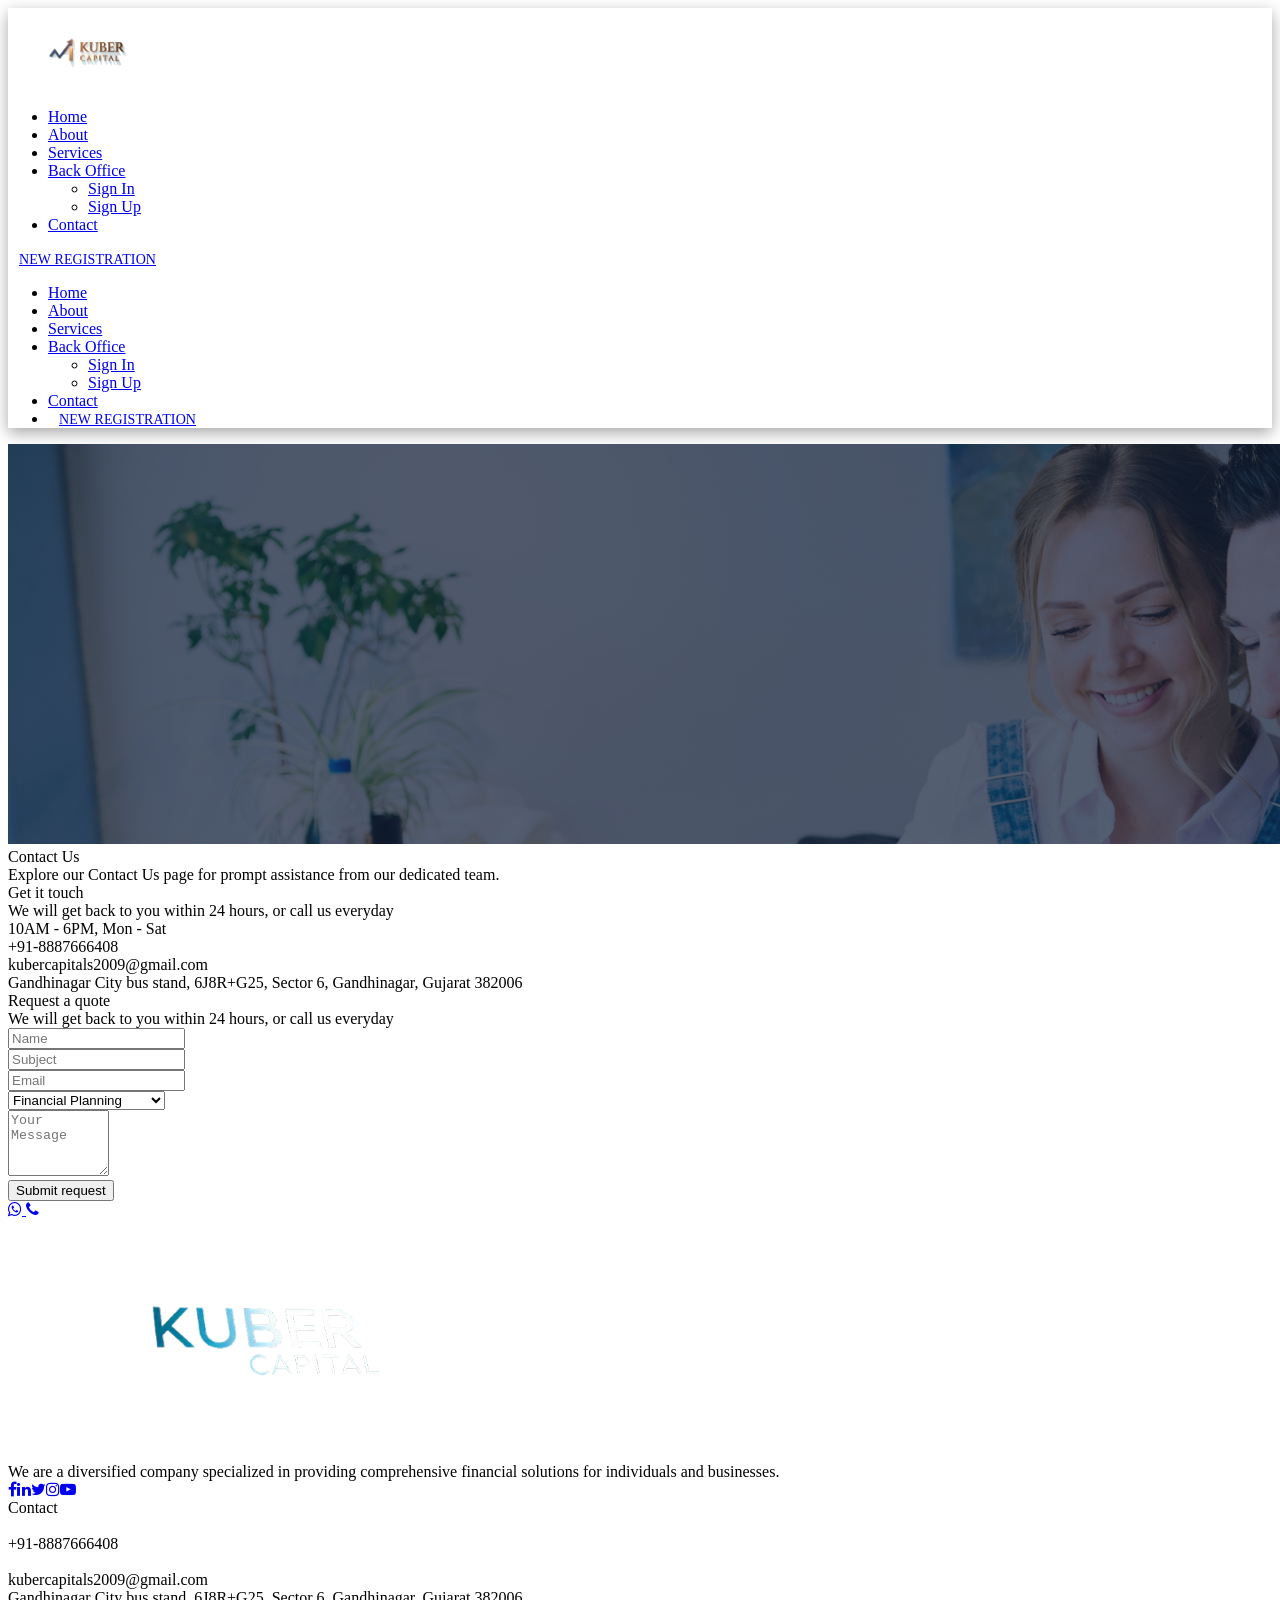
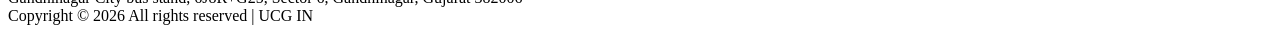
<file: public/contact.html>
<!DOCTYPE html>
<html lang="en">

<head>
    <title>Contact Us</title>

    <meta http-equiv="X-UA-Compatible" content="IE=edge">
    <meta charset="UTF-8">
    <meta http-equiv="Content-Type" content="text/html; charset=UTF-8">
    <meta name="description" content="Grow Investments, Broking Firm, Broking,Capital Grow Trading, Investment & Financial Platform" />
    <meta name="keywords" content="Grow Investments,Grow Investments" />
    <meta name="author" content="IconiYT" />
    <meta http-equiv="X-UA-Compatible" content="IE=edge">
    <meta name="viewport" content="width=device-width, minimum-scale=1.0, initial-scale=1, maximum-scale=1.0, user-scalable=no">
    <meta http-equiv="X-UA-Compatible" content="IE=9">

    <meta property="og:image" content="img/logo/logo_1.png" />
    <meta property="og:type" content="Trading &  Grow Investments Service Provider" />
    <meta property="og:title" content="Capital Grow" />
    <meta property="og:description" content="Grow Investments - Home | Trading, Investment & Financial Platform" />
    <meta http-equiv="content-type" content="text/html; charset=utf-8" />
    <link rel="preconnect" href="https://fonts.googleapis.com/" />
    <link rel="preconnect" href="https://fonts.gstatic.com/" crossorigin="anonymous" />
    <link href="https://fonts.googleapis.com/css2?family=Inter:wght@300;400;500;600;700&amp;display=swap" rel="stylesheet" />

    <link rel="stylesheet" href="https://growinvestments.in/assets/css/bootstrap.css" />
    <link rel="stylesheet" href="https://growinvestments.in/assets/css/slick.min.css" />
    <link rel="stylesheet" href="https://growinvestments.in/assets/css/bootstrap-drawer.min.css" />
    <link rel="stylesheet" href="https://growinvestments.in/assets/icons/style.css" />
    <link rel="stylesheet" href="https://growinvestments.in/assets/css/style.css" />
    <link rel="stylesheet" href="https://growinvestments.in/assets/css/animate-4.1.1.min.css" />

    <link rel="stylesheet" href="https://cdnjs.cloudflare.com/ajax/libs/font-awesome/4.7.0/css/font-awesome.min.css">
</head>

<body>
    <div id="header">
        <div class="header-menu style-one bg-white" style="box-shadow: rgba(0, 0, 0, 0.35) 0px 5px 15px;">
            <div class="container flex-between h-80"><a class="menu-left-block" href="index.html"><img class="menu-logo display-block" style="height:5rem; width:10rem;" src="assets\images\logo kb.png" alt="logo"/></a>
                <div class="menu-center-block h-100">
                    <ul class="menu-nav flex-item-center h-100">
                        <li class="nav-item h-100 flex-center home"><a class="nav-link" href="index.html">Home  </a>
                        </li>
                        <li class="nav-item h-100 flex-center about"><a class="nav-link" href="about-us.html">About  </a>

                        </li>
                        <li class="nav-item h-100 flex-center services"><a class="nav-link" href="services.html">Services  </a>

                        </li>
                        <li class="nav-item h-100 flex-center case"><a class="nav-link" href="#!">Back Office <i class="ph ph-caret-down fs-14"></i> </a>
                            <ul class="sub-nav hidden">
                                <li class="sub-nav-item"> <a class="sub-nav-link" href="User_Login.html">Sign In</a></li>
                                <li class="sub-nav-item"> <a class="sub-nav-link" href="registration.html">Sign Up</a></li>
                            </ul>
                        </li>

                        <li class="nav-item h-100 flex-center contact"><a class="nav-link" href="contact.html">Contact  </a> </li>
                    </ul>
                </div>
                <div class="menu-right-block flex-item-center">
                    <div class="button-block header-btn"><a style="padding:7px 11px;font-size:14px;text-transform:uppercase;letter-spacing:0.1px;" class="button-share display-inline-block hover-button-black border-none bg-blue text-white text-button bora-8" href="registration.html">New Registration</a>
                    </div>
                    <div class="menu-humburger display-none pointer"><i class="ph-bold ph-list display-block."></i></div>
                </div>
            </div>
            <div id="menu-mobile-block">
                <div class="menu-mobile-main">
                    <div class="container">
                        <ul class="menu-nav-mobile h-100 pt-4 pb-4">
                            <li class="nav-item-mobile h-100 flex-column gap-8 pt-8 pb-8 pl-12 pr-12 pointer home"><a class="fs-14 nav-link-mobile" href="https://growinvestments.in/">Home </a></li>
                            <li class="nav-item-mobile h-100 flex-column gap-8 pt-4 pb-8 pl-12 pr-12 pointer about"><a class="fs-14 nav-link-mobile" href="about-us.html">About <i class="ph-fill ph-caret-down fs-12"></i></a> </li>
                            <li class="nav-item-mobile h-100 flex-column gap-8 pt-4 pb-8 pl-12 pr-12 pointer services"><a class="fs-14 nav-link-mobile" href="services.html">Services</a></li>
                            <li class="nav-item-mobile h-100 flex-column gap-8 pt-4 pb-8 pl-12 pr-12 pointer case"><a class="fs-14 nav-link-mobile" href="#!">Back Office <i class="ph-fill ph-caret-down fs-12"></i></a>
                                <ul class="sub-nav-mobile">
                                    <li class="sub-nav-item pl-12 pr-12 pt-8 pb-8"> <a class="sub-nav-link fs-14" href="User_Login.html">Sign In</a></li>
                                    <li class="sub-nav-item pl-12 pr-12 pt-8 pb-8"> <a class="sub-nav-link fs-14" href="registration.html">Sign Up</a></li>
                                </ul>
                            </li>

                            <li class="nav-item-mobile h-100 flex-column gap-8 pt-4 pb-8 pl-12 pr-12 pointer contact"><a class="fs-14 nav-link-mobile" href="contact.html">Contact</a></li>
                            <li class="nav-item-mobile h-100 flex-column gap-8 pt-4 pb-8 pl-12 pr-12 pointer"><a style="padding:7px 11px;font-size:14px;text-transform:uppercase;letter-spacing:0.1px;" class="fs-14 text-center nav-link-mobile bg-blue text-white" href="registration.html">NEW REGISTRATION</a></li>

                        </ul>
                    </div>

                </div>
            </div>
        </div>
    </div>
    <div id="content">
        <div class="slider-sub ">
            <div class="bg-img"> <img src="assets\images\contact.png" alt="banner" /></div>
            <div class="container">
                <div class="text-nav">
                    <div class="heading3 text-white">Contact Us</div>
                    <div class="sub-heading mt-8 text-white fw-400">Explore our Contact Us page for prompt assistance from our dedicated team.</div>
                </div>
            </div>
        </div>
        <div class="form-contact style-one mt-100">
            <div class="container">
                <div class="row flex-center row-gap-32">
                    <div class="col-12 col-xl-4">
                        <div class="infor bg-blue bora-12 p-40">
                            <div class="heading5 text-white">Get it touch</div>
                            <div class="body3 text-white mt-8">We will get back to you within 24 hours, or call us everyday</div>
                            <div class="mt-40"></div>
                            <div class="list-more-infor mt-40">
                                <div class="item flex-item-center gap-12"><i class="ph-bold ph-clock text-blue bg-white p-8 bora-50"></i>
                                    <div class="line-y"> </div>
                                    <div class="text-button text-white">10AM - 6PM, Mon - Sat</div>
                                </div>
                                <div class="item flex-item-center gap-12 mt-20"><i class="ph-fill ph-phone text-blue bg-white p-8 bora-50"></i>
                                    <div class="line-y"> </div>
                                    <div class="text-button text-white">+91-8887666408</div>
                                </div>
                                <div class="item flex-item-center gap-12 mt-20"><i class="ph-bold ph-envelope-simple text-blue bg-white p-8 bora-50"></i>
                                    <div class="line-y"> </div>
                                    <div class="text-button text-white">kubercapitals2009@gmail.com</div>
                                </div>
                                <div class="item flex-item-center gap-12 mt-20"><i class="ph-bold ph-map-pin text-blue bg-white p-8 bora-50"></i>
                                    <div class="line-y"> </div>
                                    <div class="text-button text-white">Gandhinagar City bus stand, 6J8R+G25, Sector 6, Gandhinagar, Gujarat 382006</div>
                                </div>
                            </div>
                        </div>
                    </div>
                    <div class="col-12 col-xl-6 pl-55">
                        <div class="form-block flex-columns-between gap-20">
                            <div class="heading">
                                <div class="heading5">Request a quote</div>
                                <div class="body3 text-secondary mt-8">We will get back to you within 24 hours, or call us everyday</div>
                            </div>
                            <div class="row row-gap-20">
                                <div class="col-12 col-sm-6">
                                    <input class="w-100 bg-surface text-secondary caption1 pl-16 pr-16 pt-12 pb-12 bora-8" type="text" placeholder="Name" />
                                </div>
                                <div class="col-12 col-sm-6">
                                    <input class="w-100 bg-surface text-secondary caption1 pl-16 pr-16 pt-12 pb-12 bora-8" type="text" placeholder="Subject" />
                                </div>
                                <div class="col-12">
                                    <input class="w-100 bg-surface text-secondary caption1 pl-16 pr-16 pt-12 pb-12 bora-8" type="text" placeholder="Email" />
                                </div>
                                <div class="col-12">
                                    <select class="w-100 bg-surface text-secondary caption1 pl-12 pt-12 pb-12 bora-8" name="categories">
                      <option value="Financial Planning">Financial Planning</option>
                      <option value="Business Planning">Business Planning</option>
                      <option value="Development Planning">Development Planning</option>
                    </select><i class="ph ph-caret-down"></i>
                                </div>
                                <div class="col-12">
                                    <textarea class="w-100 bg-surface text-secondary caption1 pl-16 pr-16 pt-12 pb-12 bora-8" name="message" cols="10" rows="4" placeholder="Your Message"></textarea>
                                </div>
                            </div>
                            <div class="button-block">
                                <button class="button-share hover-border-blue bg-blue text-white text-button pl-36 pr-36 pt-12 pb-12 bora-48">Submit request</button>
                            </div>
                        </div>
                    </div>
                </div>
            </div>
        </div><a class="scroll-to-top-btn" href="#header"><i class="ph-bold ph-caret-up"></i></a>
        <div class="pb-100"></div>
    </div>


    <div id="footer" class="mt-100">

        <a href="https://api.whatsapp.com/send?phone=+91 +91-8887666408&text=Hello!!!! I have a query about Stock Money Firm" class="float2" target="_blank">
        <i class="fa fa-whatsapp my-float2"></i>
    </a>
        <a href="tel:+91-8887666408" class="float" target="_blank">
        <i class="fa fa-phone my-float"></i>
        </a>
        <div class="style-one">
            <div class="footer-block bg-dark pt-60">
                <div class="container">
                    <div class="row flex-between pb-40">
                        <div class="col-lg-6 col-sm-6">
                            <div class="footer-company-infor flex-columns-between gap-20"><img class="footer-logo display-block" style="height:15rem; width:30rem;" src="assets/images/footer3.png" alt="Logo" />
                                <div class="text caption1 text-white">We are a diversified company specialized in providing comprehensive financial solutions for individuals and businesses.</div>
                                <div class="list-social flex-item-center gap-10 style-one"><a class="item bora-50 w-28 h-28 border-grey-2px flex-center" href="https://www.facebook.com/" target="_blank"><i class="fa fa-facebook text-white"></i></a><a class="item bora-50 w-28 h-28 border-grey-2px flex-center" href="https://www.linkedin.com/"
                                        target="_blank"><i class="fa fa-linkedin text-white"></i></a><a class="item bora-50 w-28 h-28 border-grey-2px flex-center" href="https://www.twitter.com/" target="_blank"><i class="fa fa-twitter text-white"></i></a><a class="item bora-50 w-28 h-28 border-grey-2px flex-center"
                                        href="https://www.instagram.com/" target="_blank"><i class="fa fa-instagram text-white"></i></a><a class="item bora-50 w-28 h-28 border-grey-2px flex-center" href="https://www.youtube.com/" target="_blank"><i class="fa fa-youtube-play text-white"></i></a></div>
                            </div>
                        </div>

                        <div class="col-lg-6 col-sm-6 mt-5 mb-5">

                            <div class="company-contact">
                                <div class="heading text-button-small text-white">Contact</div>
                                <div class="mt-12 flex-item-center">


                                </div>
                                <div class="locate mt-12 flex-item-center"><i class="fa fa-phone" style="color:white;" aria-hidden="true"></i></i>
                                    <div class="caption1 text-line ml-8">+91-8887666408</div>
                                </div>
                                <div class="locate mt-12 flex-item-center"> <i class="fa fa-envelope-open" style="color:white;" aria-hidden="true"></i>
                                    <div class="caption1 text-line ml-8">kubercapitals2009@gmail.com</div>
                                </div>
                                <div class="locate mt-12 flex-item-center"> <i class="ph-light ph-map-pin text-line"></i>
                                    <div class="caption1 text-line ml-8">Gandhinagar City bus stand, 6J8R+G25, Sector 6, Gandhinagar, Gujarat 382006</div>
                                </div>
                            </div>
                        </div>

                    </div>

                    <div class="border-line"></div>
                    <div class="footer-bottom flex-between pt-12 pb-12">
                        <div class="left-block flex-item-center">
                            <div class="copy-right text-line caption1"> Copyright &copy;
                                <script>
                                    document.write(new Date().getFullYear());
                                </script> All rights reserved | UCG IN</div>
                        </div>

                    </div>
                </div>
            </div>
        </div>
    </div>
    <script src="https://growinvestments.in/assets/js/jquery-3.7.0.js"></script>
    <script src="https://growinvestments.in/assets/js/jquery-migrate-3.4.1.js"></script>
    <script src="https://growinvestments.in/assets/js/slick.min.js"></script>
    <script src="https://growinvestments.in/assets/js/waypoints.min.js"></script>
    <script src="https://growinvestments.in/assets/js/countUp.min.js"></script>
    <script src="https://growinvestments.in/assets/js/phosphor-icon.js"></script>
    <script src="https://growinvestments.in/assets/js/scrollreveal-4.0.0.min.js"></script>
    <script src="https://growinvestments.in/assets/js/bootstrap-drawer.min.js"></script>
    <script src="https://growinvestments.in/assets/js/drawer.min.js"></script>
    <script src="https://growinvestments.in/assets/js/main.min.js"></script>
</body>

</html>
</file>
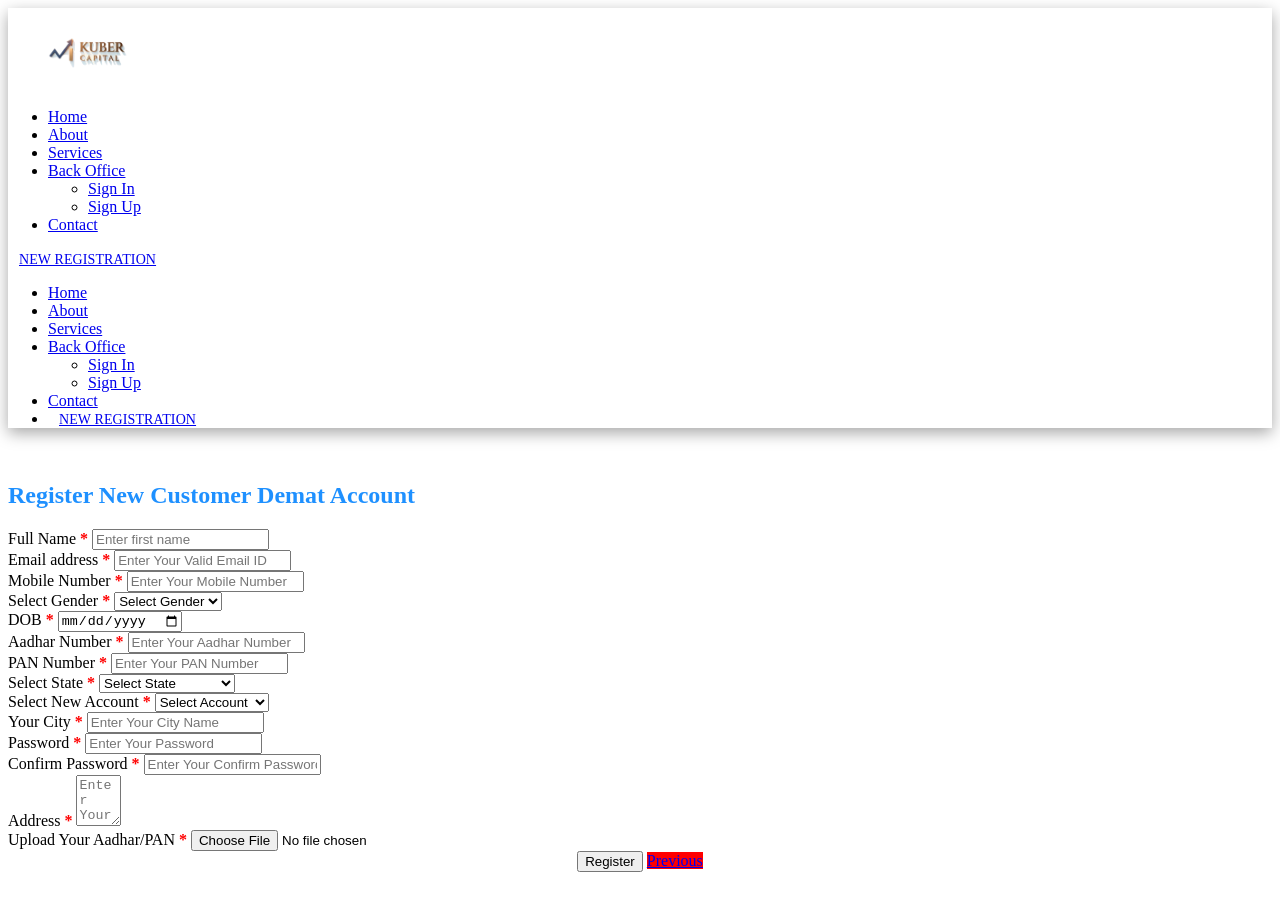
<file: public/registration.html>
<!DOCTYPE html>
<html lang="en">

<head>
    <meta charset="UTF-8">
    <title>Register Yourself</title>

    <meta http-equiv="X-UA-Compatible" content="IE=edge">
    <meta charset="UTF-8">
    <meta http-equiv="Content-Type" content="text/html; charset=UTF-8">
    <meta name="description" content="Grow Investments, Broking Firm, Broking,Capital Grow Trading, Investment & Financial Platform" />
    <meta name="keywords" content="Grow Investments,Grow Investments" />
    <meta name="author" content="IconiYT" />
    <meta http-equiv="X-UA-Compatible" content="IE=edge">
    <meta name="viewport" content="width=device-width, minimum-scale=1.0, initial-scale=1, maximum-scale=1.0, user-scalable=no">
    <meta http-equiv="X-UA-Compatible" content="IE=9">

    <meta property="og:image" content="img/logo/logo_1.png" />
    <meta property="og:type" content="Trading &  Grow Investments Service Provider" />
    <meta property="og:title" content="Capital Grow" />
    <meta property="og:description" content="Grow Investments - Home | Trading, Investment & Financial Platform" />
    <meta http-equiv="content-type" content="text/html; charset=utf-8" />
    <link rel="preconnect" href="https://fonts.googleapis.com/" />
    <link rel="preconnect" href="https://fonts.gstatic.com/" crossorigin="anonymous" />
    <link href="https://fonts.googleapis.com/css2?family=Inter:wght@300;400;500;600;700&amp;display=swap" rel="stylesheet" />

    <link rel="stylesheet" href="https://growinvestments.in/assets/css/bootstrap.css" />
    <link rel="stylesheet" href="https://growinvestments.in/assets/css/slick.min.css" />
    <link rel="stylesheet" href="https://growinvestments.in/assets/css/bootstrap-drawer.min.css" />
    <link rel="stylesheet" href="https://growinvestments.in/assets/icons/style.css" />
    <link rel="stylesheet" href="https://growinvestments.in/assets/css/style.css" />
    <link rel="stylesheet" href="https://growinvestments.in/assets/css/animate-4.1.1.min.css" />

    <link rel="stylesheet" href="https://cdnjs.cloudflare.com/ajax/libs/font-awesome/4.7.0/css/font-awesome.min.css">
</head>

<body>

    <div id="header">
        <div class="header-menu style-one bg-white" style="box-shadow: rgba(0, 0, 0, 0.35) 0px 5px 15px;">
            <div class="container flex-between h-80"><a class="menu-left-block" href="index.html"><img class="menu-logo display-block" style="height:5rem; width:10rem;" src="assets\images\logo kb.png" alt="logo"/></a>
                <div class="menu-center-block h-100">
                    <ul class="menu-nav flex-item-center h-100">
                        <li class="nav-item h-100 flex-center home"><a class="nav-link" href="index.html">Home  </a>
                        </li>
                        <li class="nav-item h-100 flex-center about"><a class="nav-link" href="about-us.html">About  </a>

                        </li>
                        <li class="nav-item h-100 flex-center services"><a class="nav-link" href="services.html">Services  </a>

                        </li>
                        <li class="nav-item h-100 flex-center case"><a class="nav-link" href="#!">Back Office <i class="ph ph-caret-down fs-14"></i> </a>
                            <ul class="sub-nav hidden">
                                <li class="sub-nav-item"> <a class="sub-nav-link" href="User_Login.html">Sign In</a></li>
                                <li class="sub-nav-item"> <a class="sub-nav-link" href="registration.html">Sign Up</a></li>
                            </ul>
                        </li>

                        <li class="nav-item h-100 flex-center contact"><a class="nav-link" href="contact.html">Contact  </a> </li>
                    </ul>
                </div>
                <div class="menu-right-block flex-item-center">
                    <div class="button-block header-btn"><a style="padding:7px 11px;font-size:14px;text-transform:uppercase;letter-spacing:0.1px;" class="button-share display-inline-block hover-button-black border-none bg-blue text-white text-button bora-8" href="registration.html">New Registration</a>
                    </div>
                    <div class="menu-humburger display-none pointer"><i class="ph-bold ph-list display-block"></i></div>
                </div>
            </div>
            <div id="menu-mobile-block">
                <div class="menu-mobile-main">
                    <div class="container">
                        <ul class="menu-nav-mobile h-100 pt-4 pb-4">
                            <li class="nav-item-mobile h-100 flex-column gap-8 pt-8 pb-8 pl-12 pr-12 pointer home"><a class="fs-14 nav-link-mobile" href="index.html">Home </a></li>
                            <li class="nav-item-mobile h-100 flex-column gap-8 pt-4 pb-8 pl-12 pr-12 pointer about"><a class="fs-14 nav-link-mobile" href="about-us.html">About <i class="ph-fill ph-caret-down fs-12"></i></a> </li>
                            <li class="nav-item-mobile h-100 flex-column gap-8 pt-4 pb-8 pl-12 pr-12 pointer services"><a class="fs-14 nav-link-mobile" href="services.html">Services</a></li>
                            <li class="nav-item-mobile h-100 flex-column gap-8 pt-4 pb-8 pl-12 pr-12 pointer case"><a class="fs-14 nav-link-mobile" href="#!">Back Office <i class="ph-fill ph-caret-down fs-12"></i></a>
                                <ul class="sub-nav-mobile">
                                    <li class="sub-nav-item pl-12 pr-12 pt-8 pb-8"> <a class="sub-nav-link fs-14" href="User_Login.html">Sign In</a></li>
                                    <li class="sub-nav-item pl-12 pr-12 pt-8 pb-8"> <a class="sub-nav-link fs-14" href="registration.html">Sign Up</a></li>
                                </ul>
                            </li>

                            <li class="nav-item-mobile h-100 flex-column gap-8 pt-4 pb-8 pl-12 pr-12 pointer contact"><a class="fs-14 nav-link-mobile" href="contact.html">Contact</a></li>
                            <li class="nav-item-mobile h-100 flex-column gap-8 pt-4 pb-8 pl-12 pr-12 pointer"><a style="padding:7px 11px;font-size:14px;text-transform:uppercase;letter-spacing:0.1px;" class="fs-14 text-center nav-link-mobile bg-blue text-white" href="registration.html">NEW REGISTRATION</a></li>

                        </ul>
                    </div>

                </div>
            </div>
        </div>
    </div>
    <div class="medilife-features-area section-padding-100 ">
        <div class="container">
            <div class="row align-items-center">
                <div class="col-12 col-lg-12">
                    <div class="features-content"><br>
                        <h2 style="color: dodgerblue;">Register New Customer Demat Account</h2>
                        <div class="container-fluid text-light mt-5">
                            <div class="container">
                                <form action="https://growinvestments.in/home/register" method="post" enctype="multipart/form-data">

                                    <div class="form-group">
                                        <label for="forName" style="color: #000;">Full Name <b style="color: red;">*</b>
										</label>
                                        <input type="name" class="form-control2" name="name" id="first_name" required placeholder="Enter first name">
                                    </div>

                                    <div class="form-group">
                                        <label for="forEmail" style="color: #000;">Email address <b style="color: red;">*</b>
										</label>
                                        <input type="email" class="form-control2" name="email" id="email" placeholder="Enter Your Valid Email ID" required>
                                    </div>

                                    <div class="form-group">
                                        <label for="forNumber" style="color: #000;">Mobile Number <b style="color: red;">*</b>
										</label>
                                        <input type="text" class="form-control2" name="mobile" id="number" required placeholder="Enter Your Mobile Number">
                                    </div>

                                    <div class="form-group">
                                        <label for="forProject" style="color: #000;">Select Gender <b style="color: red;">*</b>
										</label>
                                        <select class="form-control2" id="gender" name="gender" required>
											<option >Select Gender</option> 
											<option value="Male">Male</option>
											<option value="Female">Female</option>
											<option value="Other">Other</option>
										</select>
                                    </div>

                                    <div class="form-group">
                                        <label for="forDate" style="color: #000;">DOB <b style="color: red;">*</b>
										</label>
                                        <input type="date" class="form-control2" name="dob" id="dob" required placeholder="Enter Your DOB"> <small style="color: #FFF;"></small>
                                    </div>

                                    <div class="form-group">
                                        <label for="forAadhar" style="color: #000;">Aadhar Number <b style="color: red;">*</b>
										</label>
                                        <input type="text" class="form-control2" name="aadhar" id="aadhar" required placeholder="Enter Your Aadhar Number">
                                    </div>

                                    <div class="form-group">
                                        <label for="forPAN" style="color: #000;">PAN Number <b style="color: red;">*</b>
										</label>
                                        <input type="text" class="form-control2" name="pan" id="pan" required placeholder="Enter Your PAN Number">
                                    </div>

                                    <div class="form-group">
                                        <label for="forProject" style="color: #000;">Select State <b style="color: red;">*</b>
										</label>
                                        <select class="form-control2" id="state" name="state" required>
											<option value="">Select State</option>
											<option value="Andhra Pradesh">Andhra Pradesh</option>
											<option value="Arunachal Pradesh">Arunachal Pradesh</option>
											<option value="Assam">Assam</option>
											<option value="Bihar">Bihar</option>
											<option value="Chhattisgarh">Chhattisgarh</option>
											<option value="Goa">Goa</option>
											<option value="Gujrat">Gujrat</option>
											<option value="Haryana">Haryana</option>
											<option value="Himachal Pradesh">Himachal Pradesh</option>
											<option value="Jharkhand">Jharkhand</option>
											<option value="Karnataka">Karnataka</option>
											<option value="Kerala">Kerala</option>
											<option value="Madhya Pradesh">Madhya Pradesh</option>
											<option value="Maharashtra">Maharashtra</option>
											<option value="Manipur">Manipur</option>
											<option value="Meghalaya">Meghalaya</option>
											<option value="Mizoram">Mizoram</option>
											<option value="Nagaland">Nagaland</option>
											<option value="Odisha">Odisha</option>
											<option value="Punjab">Punjab</option>
											<option value="Rajasthan">Rajasthan</option>
											<option value="Sikkim">Sikkim</option>
											<option value="Tamil Nadu">Tamil Nadu</option>
											<option value="Telangana">Telangana</option>
											<option value="Tripura">Tripura</option>
											<option value="Utter Pradesh">Utter Pradesh</option>
											<option value="Uttarakhand">Uttarakhand</option>
											<option value="West Bengal">West Bengal</option>
										</select>
                                    </div>

                                    <div class="form-group">
                                        <label for="forProject" style="color: #000;">Select New Account <b style="color: red;">*</b>
										</label>
                                        <select class="form-control2" id="account" name="account_type" required>
											<option style="color: #000;">Select Account</option> 
											<option value="Demat Account">Demat Account</option>
											<option value="Trade Account">Trade Account</option>
										</select>
                                    </div>

                                    <div class="form-group">
                                        <label for="forCity" style="color: #000;">Your City <b style="color: red;">*</b>
										</label>
                                        <input type="text" class="form-control2" name="city" id="city" placeholder="Enter Your City Name" required>
                                    </div>

                                    <div class="form-group">
                                        <label for="forPass" style="color: #000;">Password <b style="color: red;">*</b>
										</label>
                                        <input type="password" class="form-control2" name="password" id="pass" placeholder="Enter Your Password" required>
                                    </div>

                                    <div class="form-group">
                                        <label for="forPass" style="color: #000;">Confirm Password <b style="color: red;">*</b>
										</label>
                                        <input type="password" class="form-control2" name="c_password" id="c_pass" placeholder="Enter Your Confirm Password" required>
                                    </div>

                                    <div class="form-group">
                                        <label for="forAddress" style="color: #000;">Address <b style="color: red;">*</b>
										</label>
                                        <textarea type="text" class="form-control2" name="address" id="address" placeholder="Enter Your Address" cols="3" rows="3" required></textarea>
                                    </div>

                                    <div class="form-group">
                                        <label class="form-label" for="customFile" style="color: #000;">Upload Your Aadhar/PAN <b style="color: red;">*</b>
										</label>
                                        <input type="file" name="id_proof" accept="image/png, image/gif, image/jpeg" class="form-control" required/>
                                    </div>

                                    <center>
                                        <button type="submit" id="register" class="btn btn-primary py-3 px-5 mt-3 wow zoomIn">Register</button>
                                        <a href="index.html" class="btn btn-primary py-3 px-5 mt-3 wow zoomIn" style="background-color: red;">Previous</a>
                                    </center>

                                    <br><br>
                                </form>
                            </div>
                        </div>
                    </div>
                </div>

            </div>
        </div>
    </div>


    <script src="https://growinvestments.in/assets/js/jquery-3.7.0.js"></script>
    <script src="https://growinvestments.in/assets/js/jquery-migrate-3.4.1.js"></script>
    <script src="https://growinvestments.in/assets/js/slick.min.js"></script>
    <script src="https://growinvestments.in/assets/js/waypoints.min.js"></script>
    <script src="https://growinvestments.in/assets/js/countUp.min.js"></script>
    <script src="https://growinvestments.in/assets/js/phosphor-icon.js"></script>
    <script src="https://growinvestments.in/assets/js/scrollreveal-4.0.0.min.js"></script>
    <script src="https://growinvestments.in/assets/js/bootstrap-drawer.min.js"></script>
    <script src="https://growinvestments.in/assets/js/drawer.min.js"></script>
    <script src="https://growinvestments.in/assets/js/main.min.js"></script>
</body>

</html>
</file>
